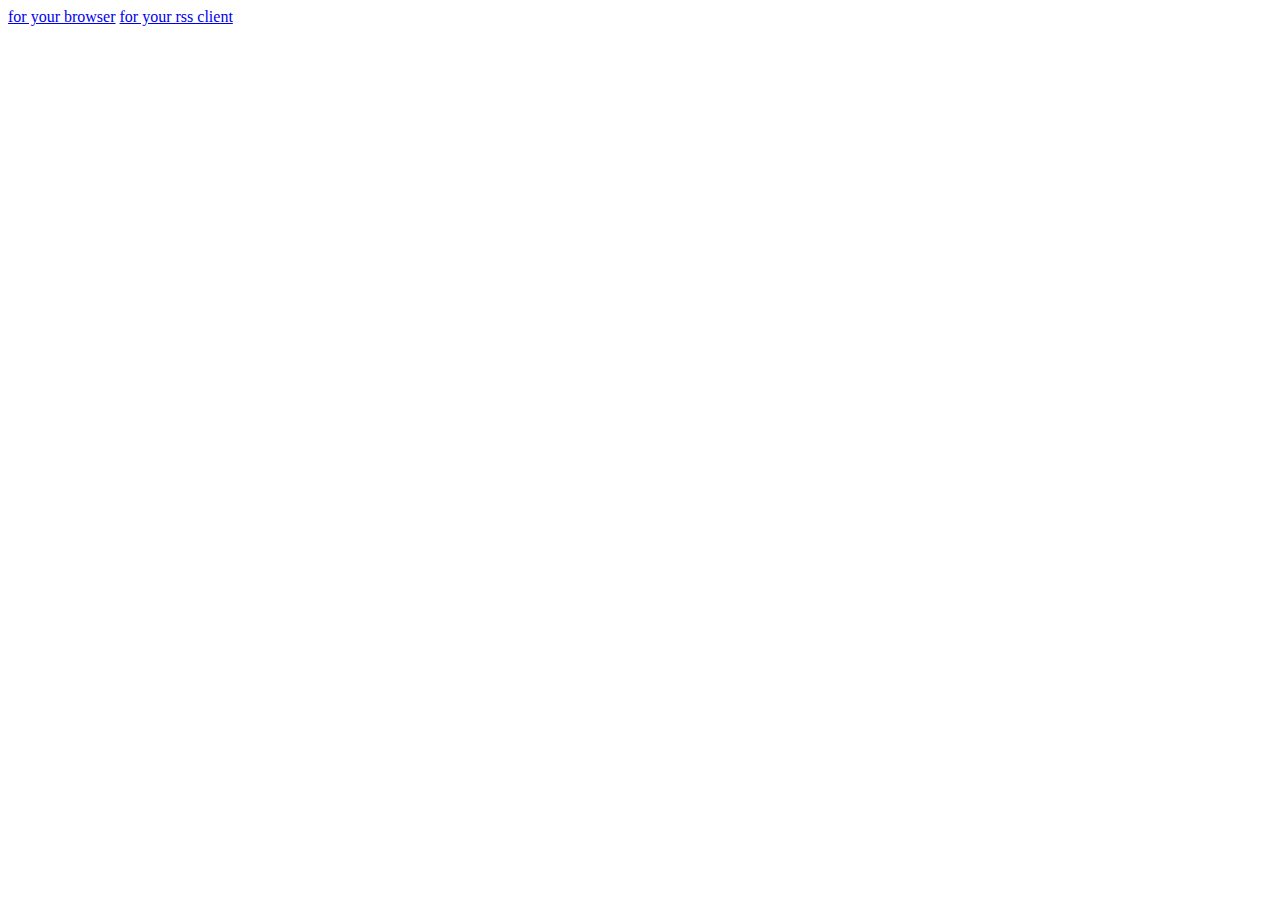
<file: index.html>
<!DOCTYPE html>
<html>
  <head>
    <title>Gabubu News</title>
    <meta content="Gabubu News" property="og:title" />
    <meta content="News about tech and Wii related." property="og:description" />
    <meta content="#00118f" data-react-helmet="true" name="theme-color" />
  </head>
  <body>
    <a href="https://sctech-tr.github.io/gabubu-news/cont/00000.html">for your browser</a>
    <a href="https://sctech-tr.github.io/gabubu-news/rss.xml">for your rss client</a>
  </body
</html>
</file>
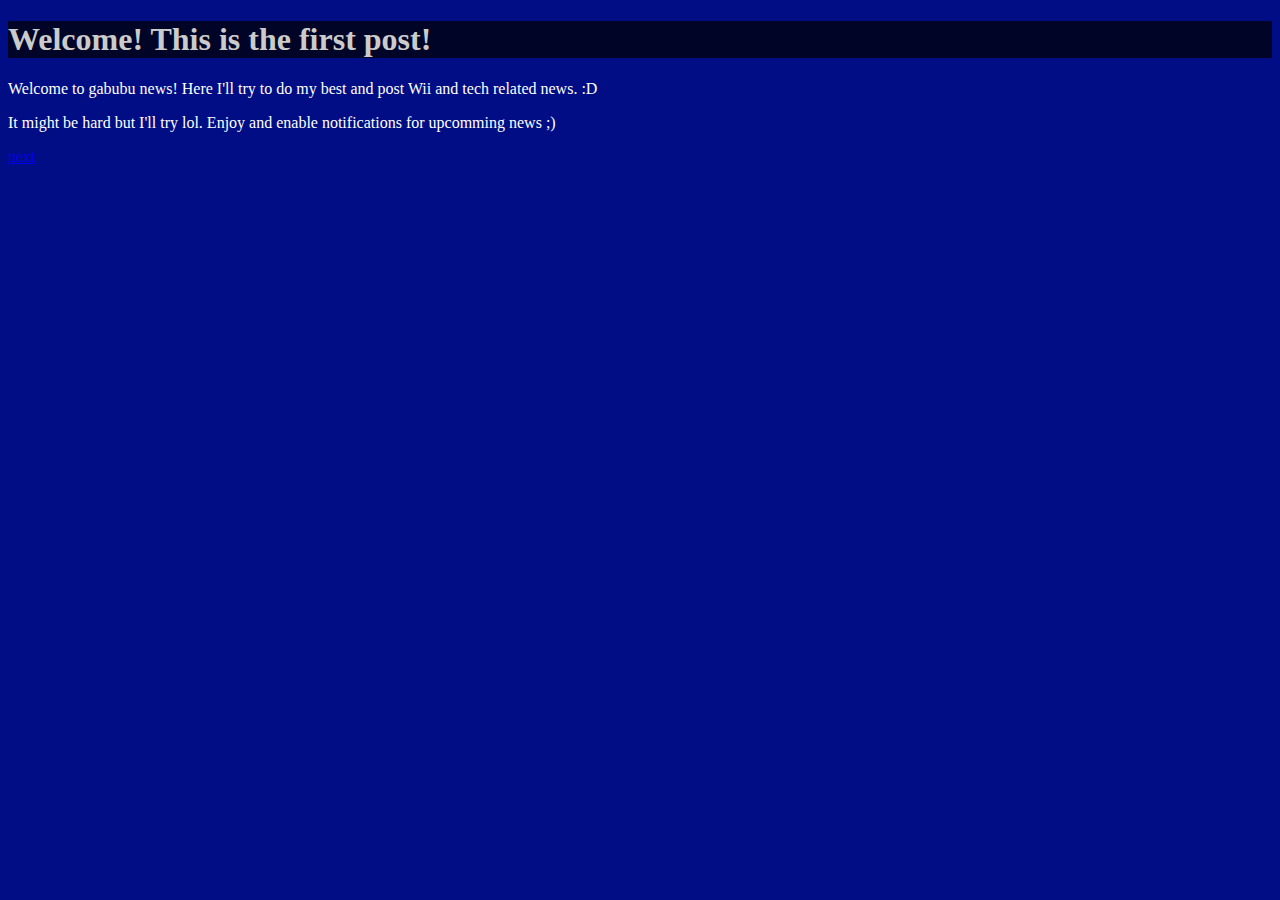
<file: cont/00000.html>
<!DOCTYPE html>
<html>
  <style>
    body {
        background-color: #000d84;
    }
    h1 {
        background-color: #000426;
        color: #cbcbcb;
    }
    p {
        background-color: #FFFFFF);
        color: #FFFFFF;
    }
  </style>
  <body>
   <h1>Welcome! This is the first post!</h1>
   <p>Welcome to gabubu news! Here I'll try to do my best and post Wii and tech related news. :D</p>
   <p>It might be hard but I'll try lol. Enjoy and enable notifications for upcomming news ;)<br></p>
   <a href="00001.html">next</a>
  </body>
</html>
</file>
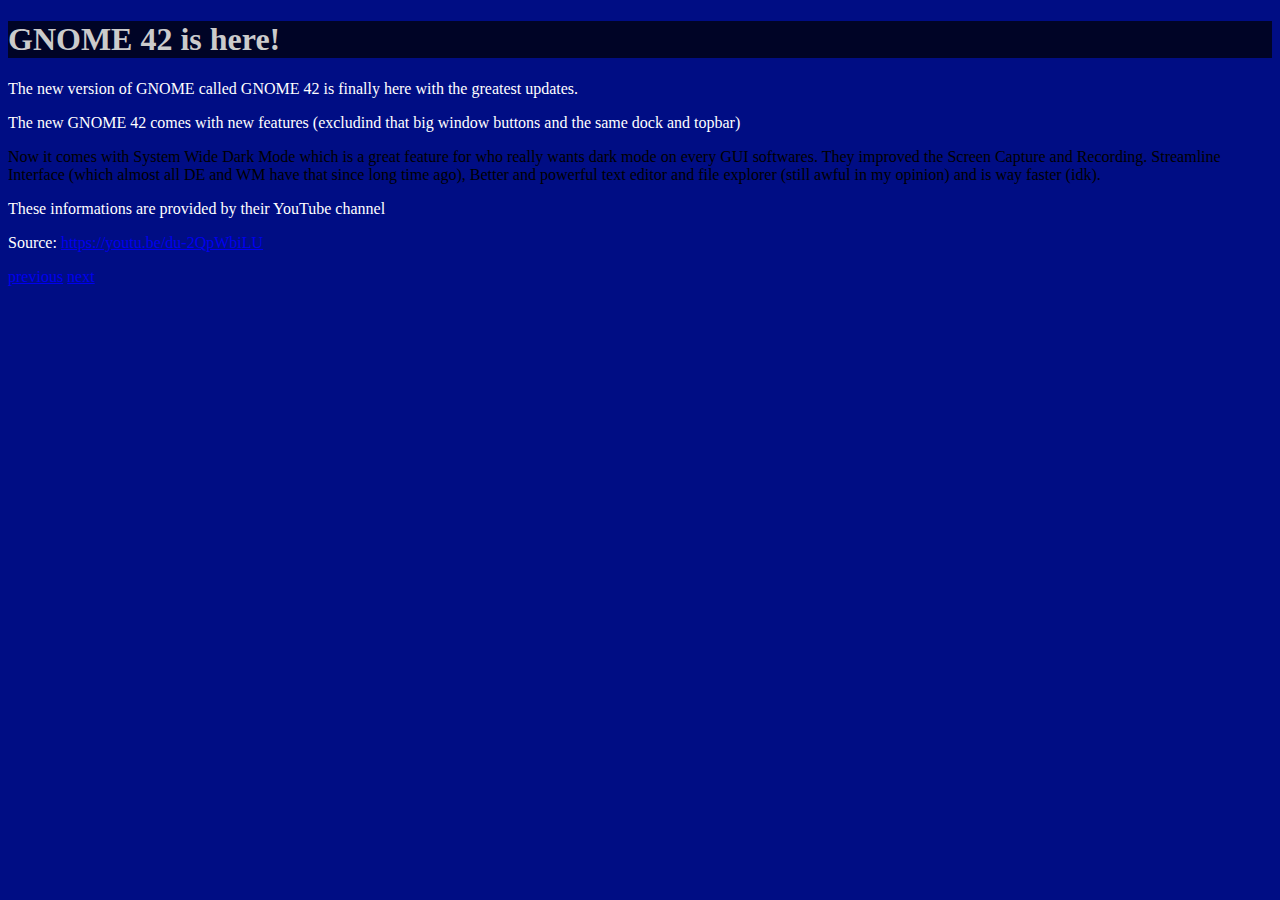
<file: cont/00001.html>
<!DOCTYPE html>
<html>
  <style>
    body {
        background-color: #000d84;
    }
    h1 {
        background-color: #000426;
        color: #cbcbcb;
    }
    p {
        background-color: #FFFFFF);
        color: #FFFFFF;
    }
  </style>
  <body>
    <h1>GNOME 42 is here!</h1>
    <p>The new version of GNOME called GNOME 42 is finally here with the greatest updates.</p>
    <p>The new GNOME 42 comes with new features (excludind that big window buttons and the same dock and topbar)</p
    <p>Now it comes with System Wide Dark Mode which is a great feature for who really wants dark mode on every GUI softwares. They improved the Screen Capture and Recording. Streamline Interface (which almost all DE and WM have that since long time ago), Better and powerful text editor and file explorer (still awful in my opinion) and is way faster (idk).</p>
    <p>These informations are provided by their YouTube channel</p>
    <p>Source: <a href="https://youtu.be/du-2QpWbiLU"> https://youtu.be/du-2QpWbiLU</a><br></p>
    <a href="00000.html">previous</a>
    <a href="00002.html">next</a>
  </body>
</html>
</file>
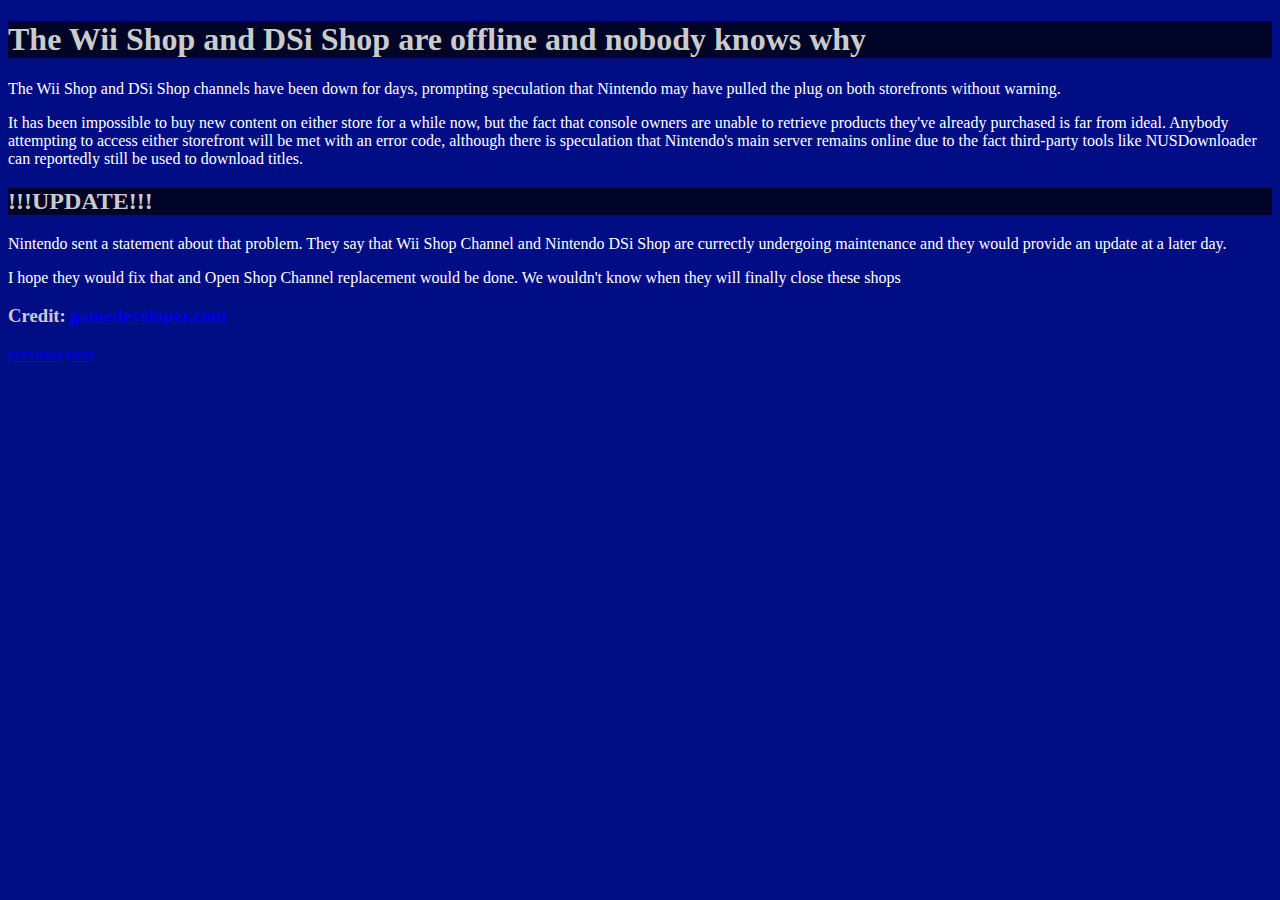
<file: cont/00003.html>
<!DOCTYPE html>
<html>
  <style>
    body {
        background-color: #000d84;
    }
    h1 {
        background-color: #000426;
        color: #cbcbcb;
    }
    h2 {
        background-color: #000426;
        color: #cbcbcb;
    }
    h3 {
        background-color: #000d84;
        color: #cbcbcb;
    }
    p {
        background-color: #FFFFFF);
        color: #FFFFFF;
    }
    img {
        background-color: #000d84;
    }
  </style>
  <body>
    <h1>The Wii Shop and DSi Shop are offline and nobody knows why</h1>
    <p>The Wii Shop and DSi Shop channels have been down for days, prompting speculation that Nintendo may have pulled the plug on both storefronts without warning. </p>
    <p>It has been impossible to buy new content on either store for a while now, but the fact that console owners are unable to retrieve products they've already purchased is far from ideal. Anybody attempting to access either storefront will be met with an error code, although there is speculation that Nintendo's main server remains online due to the fact third-party tools like NUSDownloader can reportedly still be used to download titles.</p>
    <h2>!!!UPDATE!!!</h2>
    <p>Nintendo sent a statement about that problem. They say that Wii Shop Channel and Nintendo DSi Shop are currectly undergoing maintenance and they would provide an update at a later day.</p>
    <p>I hope they would fix that and Open Shop Channel replacement would be done. We wouldn't know when they will finally close these shops</p>
    <h3>Credit: <a href="https://gamedeveloper.com">gamedeveloper.com</a><br></h3>
    <a href="00002.html">previous</a>
    <a href="00004.html">next</a>
  </body>
</html>
</file>
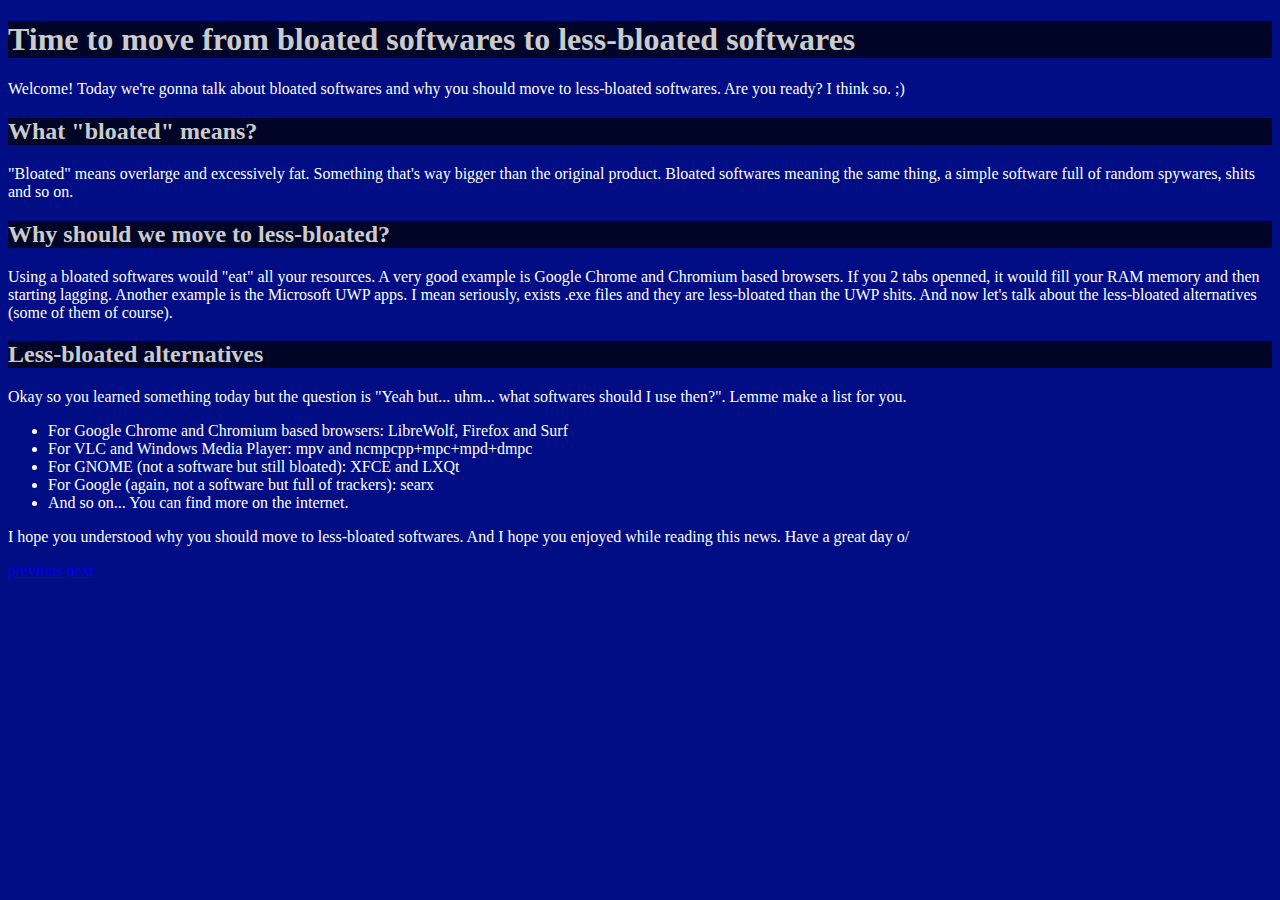
<file: cont/00004.html>
<!DOCTYPE html>
<html>
  <style>
    body {
        background-color: #000d84;
    }
    h1 {
        background-color: #000426;
        color: #cbcbcb;
    }
    h2 {
        background-color: #000426;
        color: #cbcbcb;
    }
    h3 {
        background-color: #000d84;
        color: #cbcbcb;
    }
    li {
        background-color: #FFFFFF);
        color: #FFFFFF;
    }
    p {
        background-color: #FFFFFF);
        color: #FFFFFF;
    }
    img {
        background-color: #000d84;
    }
  </style>
  <body>
    <h1>Time to move from bloated softwares to less-bloated softwares</h1>
    <p>Welcome! Today we're gonna talk about bloated softwares and why you should move to less-bloated softwares. Are you ready? I think so. ;)</p>
    <h2>What "bloated" means?</h2>
    <p>"Bloated" means overlarge and excessively fat. Something that's way bigger than the original product. Bloated softwares meaning the same thing, a simple software full of random spywares, shits and so on.</p>
    <h2>Why should we move to less-bloated?</h2>
    <p>Using a bloated softwares would "eat" all your resources. A very good example is Google Chrome and Chromium based browsers. If you 2 tabs openned, it would fill your RAM memory and then starting lagging. Another example is the Microsoft UWP apps. I mean seriously, exists .exe files and they are less-bloated than the UWP shits. And now let's talk about the less-bloated alternatives (some of them of course).</p>
    <h2>Less-bloated alternatives</h2>
    <p>Okay so you learned something today but the question is "Yeah but... uhm... what softwares should I use then?". Lemme make a list for you.</p>
    <ul>
      <li>For Google Chrome and Chromium based browsers: <a href:"https://librewolf.net/">LibreWolf</a>, <a href:"https://www.mozilla.org/en-US/firefox/new/">Firefox</a> and <a href:"https://surf.suckless.org/">Surf</a></li>
      <li>For VLC and Windows Media Player: <a href:"https://mpv.io/">mpv</a> and ncmpcpp+mpc+<a href:"https://www.musicpd.org/">mpd</a>+<a href:"https://github.com/jornmann/dmpc/">dmpc</a></li>
      <li>For GNOME (not a software but still bloated): <a href:"https://www.xfce.org/">XFCE</a> and <a href:"https://lxqt-project.org/">LXQt</a></li>
      <li>For Google (again, not a software but full of trackers): <a href:"https://searx.be/">searx</a></li>
      <li>And so on... You can find more on the internet.</li>
    </ul>
    <p>I hope you understood why you should move to less-bloated softwares. And I hope you enjoyed while reading this news. Have a great day o/<br></p>
    <a href="00003.html">previous</a>
    <a href="00005.html">next</a>
  </body>
</html>
</file>
